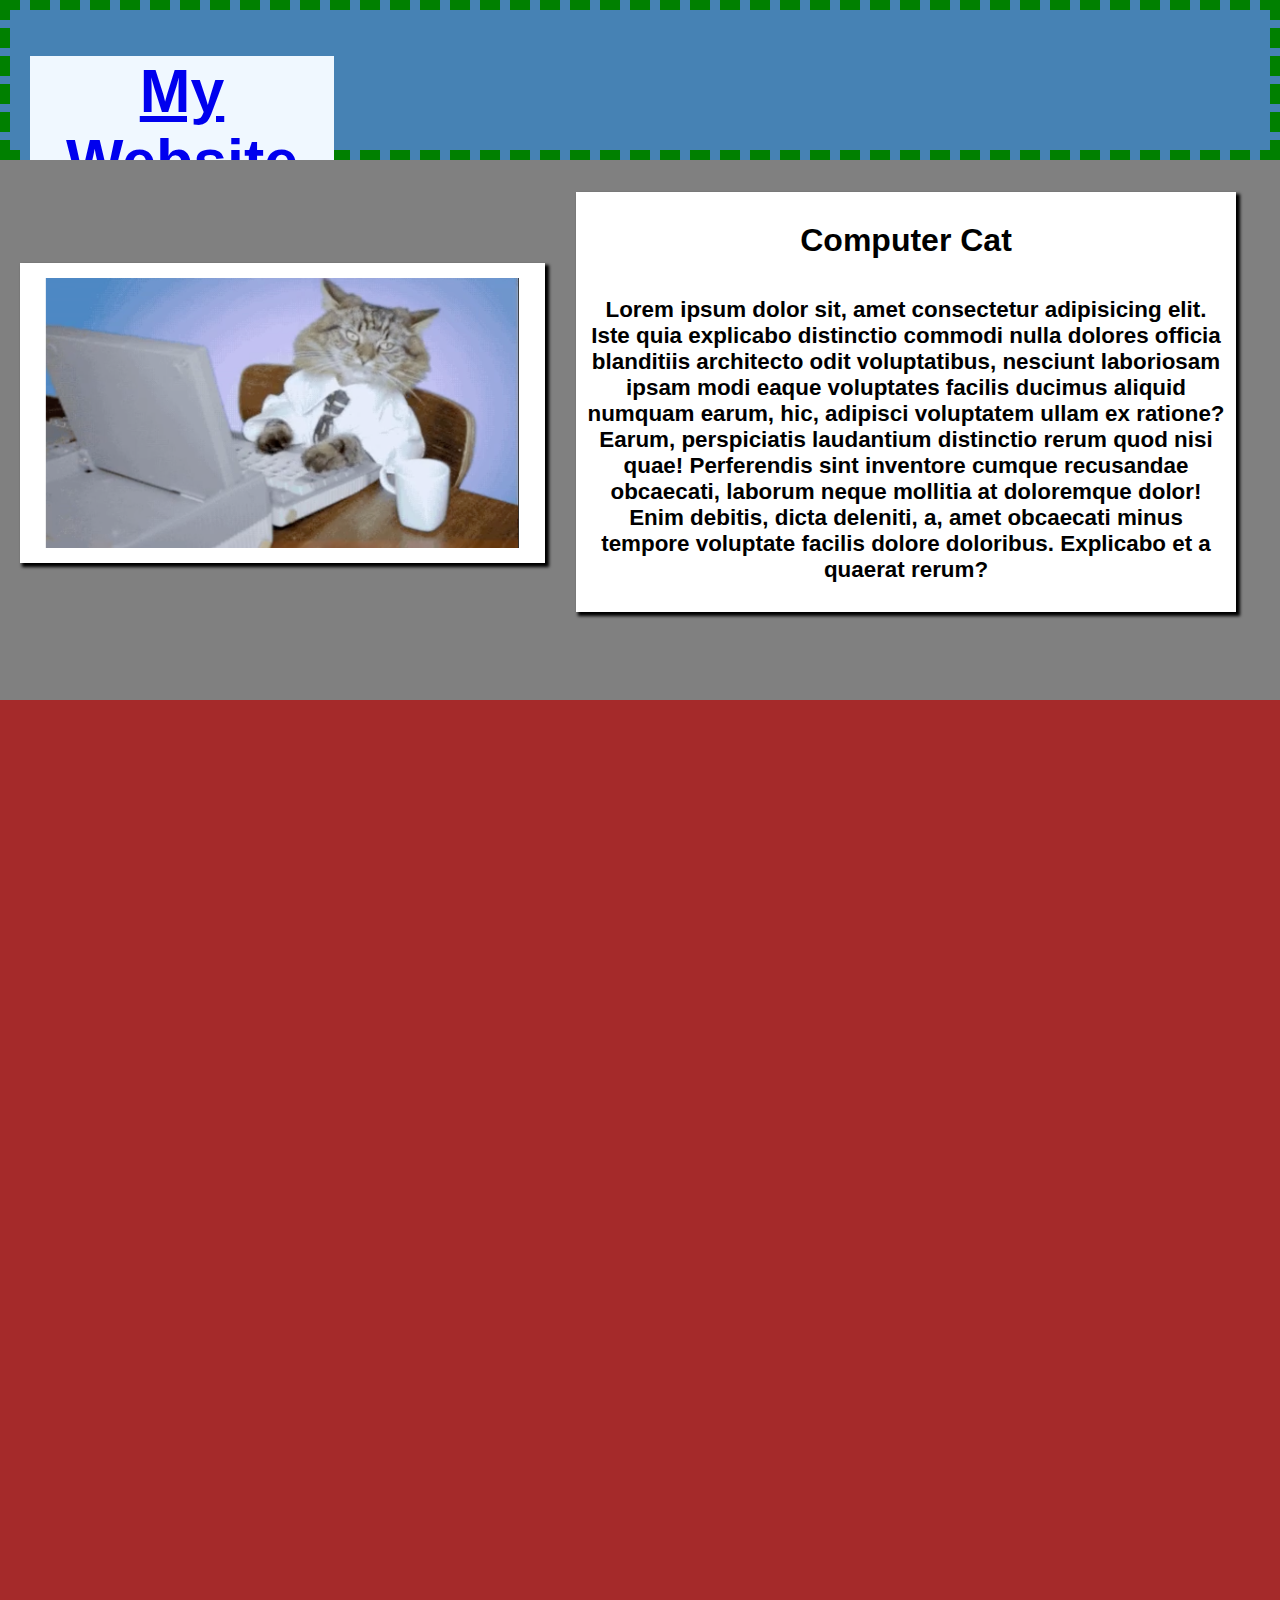
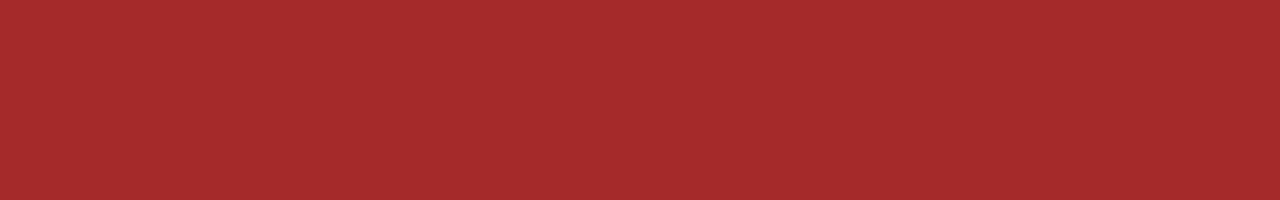
<file: Website/index.html>
<!DOCTYPE html>
<html>
<!--Page Wrapper div-->
<div id="wrapper">

    <!--HEAD-->

    <head>
        <title>My Website</title>
        <meta charset="utf-8" />
        <meta name="viewport" content="width=device-width, initial-scale=1, user-scalable=no" />
        <link rel="stylesheet" href="assets/css/main.css" />

    </head>

    <!--BODY-->

    <body>

        <!--Banner Section-->
        <section id="banner">

            <div class="titlecontainer">
                <h1><a href="index.html">My Website</a></h1>
            </div>

            <div class="navcontainer">
                <nav>
                    <a href="index.html">Main Page</a>
                    <a href="page1.html">1st Page</a>
                    <a href="page2.html">2nd Page</a>
                    <a href="page3.html">3rd Page</a>
                </nav>
        </section>

        <!--Content Section #1-->
        <section id="contentSect1">

            <!--Computer Cat-->
            <div class="imgContainer">
                <img src="./assets/css/images/computer_cat.png" alt="Cat Not Fund! :(">
            </div>

            <!--Text Box-->
            <div class="txtContainer">
                <!--title-->
                <h1>Computer Cat</h1>
                <h2>Lorem ipsum dolor sit, amet consectetur adipisicing elit. Iste quia explicabo distinctio commodi
                    nulla dolores officia blanditiis architecto odit voluptatibus, nesciunt laboriosam ipsam modi eaque
                    voluptates facilis ducimus aliquid numquam earum, hic, adipisci voluptatem ullam ex ratione? Earum,
                    perspiciatis laudantium distinctio rerum quod nisi quae! Perferendis sint inventore cumque
                    recusandae obcaecati, laborum neque mollitia at doloremque dolor! Enim debitis, dicta deleniti, a,
                    amet obcaecati minus tempore voluptate facilis dolore doloribus. Explicabo et a quaerat rerum?</h2>
            </div>

        </section>

    </body>

</div>

</html>
</file>
<file: Website/assets/css/main.css>
/* @import url("https://fonts.googleapis.com/cs ?family=Yanone+Kaffeesatz:400,300,200"); */


/*Web Defaults*/
* {
    font-family: sans-serif;
}
html, body{
    margin: 0;
    padding: 0;
}



/*Wrapper for webpage*/

#wrapper{
    position: absolute;
    background-color: brown;
    height: 200%;
    width: 100%;
    
}



/*Banner Section*/
#banner {
    position: relative;
    background-color: steelblue;
    height: 100px;
    border-width: 100%;
    padding: 20px;
    margin: 0px;
    border: 10px;
    border-color: green;
    border-style: dashed;
}
    #banner .titlecontainer {
        margin-top: -0.5em;
        text-align: center;
        width: 10em;
        background-color: aliceblue;
        font-size: 190%;
        text-decoration: none;
        color: green;
    }
        #bannder .titlecontainer {
            text-decoration: none;
            color: red
        }
    #banner .navcontainer{
        /* margin-left: 45em;
        margin-top: -5em; */
        margin-left: 40%;
        margin-top: -5%;

    }
        #banner .navcontainer a{
            margin-left: 5%;
            color: white;
            text-decoration: none;
            font-size: x-large;
        }


/*Content Section 1*/
#contentSect1 {

    position: relative;
    background-color: grey;
    height: 500px;
    border-width: 100%;
    padding: 20px;
    margin: 0px;
    border: 0px;
    /* border-color: green; */
    /* border-style: dashed; */
}
    /*Image Box*/
    #contentSect1 .imgContainer {
    position: absolute;
    margin: 0;
    height: 300px;
    top: 19%;
    width: 41%;
    background-color: white;
    box-shadow:  3px 3px 3px 1px rgb(0, 0, 0);
    }
        #contentSect1 .imgContainer  img{
            margin: 0;
            position: absolute;
            top: 50%;
            left: 50%;
            -ms-transform: translate(-50%, -50%);
            transform: translate(-50%, -50%);
            height: 90%;
            width: 90%;
            /* border: 10px rgb(0, 0, 0) ;
            border-style: double; */

        }
    /*Text Box*/
    #contentSect1 .txtContainer {
        position: absolute;
        padding: 10px; 
        margin: 0;
        left: 45%;
        top: 6%;
        height:auto;
        width: 50%;
        background-color: white;
        box-shadow:  3px 3px 3px 1px rgb(0, 0, 0);

    }
       #contentSect1 .txtContainer h1 {
            position: relative;
            margin-top: 3%;
            margin-bottom: 6%;
            font-size: 200%;
            text-align: center;
        }
        #contentSect1 .txtContainer h2 {
            position: relative;
            margin-top: 0%;
            text-align: center;
            font-size: 140%;;
        }


/*THIS IS FOR MOBILE!!!*/
/*My mobile Configueration*/
@media screen and (max-width: 950px){
    #wrapper {
    position: absolute;
    background-color: aqua;
    height: 200%;
    width: 100%;
    }

/* MOBILE Banner Section*/
#banner {
    position: relative;
    background-color: peru;
    height: 165px;
    border-width: 100%;
    padding: 20px;
    margin: 0px;
    border: 10px;
    border-color: green;
    border-style: double;
}
    #banner .titlecontainer {
        margin: auto;
        margin-top: -1.5em;
        text-align: center;
        width: 10em;
        background-color: aliceblue;
        font-size: 190%;
        text-decoration: none;
        color: green;
    }
        #bannder .titlecontainer {
            text-decoration: none;
            color: red
        }
    #banner .navcontainer{
        /* margin-left: 45em;
        margin-top: -5em; */
        position: relative;
        margin: auto;
        text-align: center;
    }
        #banner .navcontainer a{
            /* margin-left: 5%; */
            color: white;
            text-decoration: none;
            font-size: x-large;
            padding-right: 30px;
        }
    /* MOBILE Content Section 1*/
    #contentSect1 {

        position: relative;
        background-color: grey;
        height: auto;
        border-width: 100%;
        padding: 20px;
        margin: 0px;
        border: 0px;
        /* border-color: green; */
        /* border-style: dashed; */
    }
        #contentSect1 .imgContainer {
        position: relative;
        margin: 0 auto;
        margin-bottom: 2%;
        top: 1%;
        height: 180px;
        width: 360px;
        background-color: white;
        box-shadow:  3px 3px 3px 1px rgb(0, 0, 0);
        }
            #contentSect1 .imgContainer  img{
                margin: 0;
                position: absolute;
                top: 50%;
                left: 50%;
                -ms-transform: translate(-50%, -50%);
                transform: translate(-50%, -50%);
                height: 90%;
                width: 90%;
                /* border: 10px rgb(0, 0, 0) ;
                border-style: double; */

            }
    /*MOBILE Text Box*/
    #contentSect1 .txtContainer {
        position: relative;
        left: 0%;
        margin: 0 auto;
        height: auto;
        width: 80%;
        top: 4%;
        padding: 10px; 
        background-color: white;
        box-shadow:  3px 3px 3px 1px rgb(0, 0, 0);

    }
         #contentSect1 .txtContainer h1 {
            margin-top: 1%;
            margin-bottom: 2%;
            font-size: 200%;
            text-align: center;
        }
         #contentSect1 .txtContainer h2 {
            margin-top: 0%;
            text-align: center;
            /* font-size: 140%;; */
            font-size: 3.5vw;
        }
}
</file>
